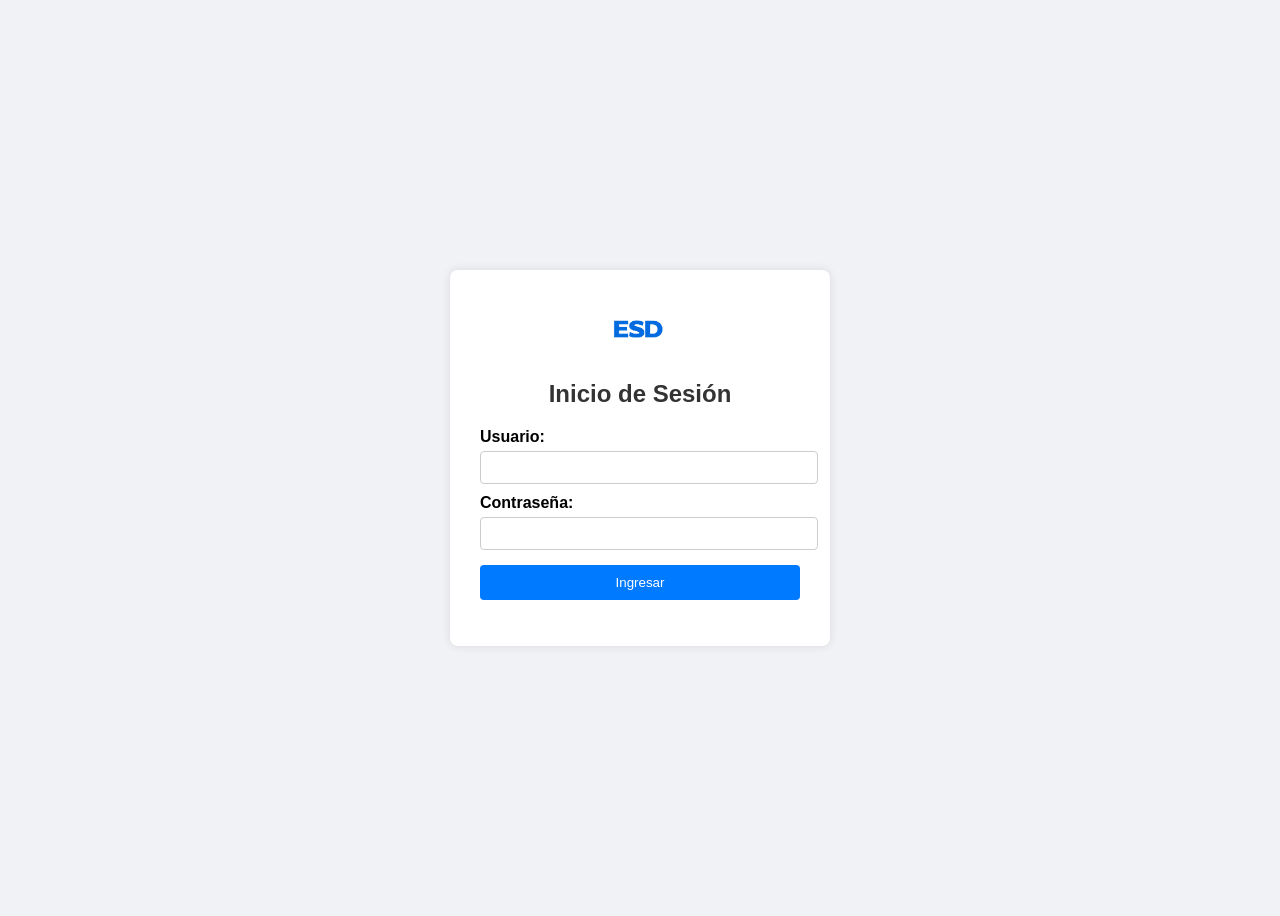
<file: index.html>
<!DOCTYPE html>
<html lang="es">
<head>
  <meta charset="UTF-8">
  <meta name="viewport" content="width=device-width, initial-scale=1.0">
  <title>Login - Sistema ESD</title>
  <link rel="stylesheet" href="css/estilos.css">
</head>
<body>
  <div class="login-container">
    <img src="img/logo-esd.png" alt="Logo ESD" class="logo">
    <h2>Inicio de Sesión</h2>
    <form id="loginForm">
      <label for="usuario">Usuario:</label>
      <input type="text" id="usuario" required>

      <label for="password">Contraseña:</label>
      <input type="password" id="password" required>

      <button type="submit">Ingresar</button>
    </form>
    <p id="mensaje"></p>
  </div>
  <script src="js/login.js"></script>
</body>
</html>
</file>
<file: css/estilos.css>
body {
    font-family: Arial, sans-serif;
    background: #f0f2f5;
    display: flex;
    justify-content: center;
    align-items: center;
    height: 100vh;
}

.login-container {
    background: #fff;
    padding: 30px;
    border-radius: 8px;
    box-shadow: 0 0 10px rgba(0, 0, 0, 0.1);
    width: 320px;
    text-align: center;
}

.logo {
    display: block;
    margin: 0 auto 10px auto;
    width: 120px;
}

h2 {
    color: #333;
    margin-bottom: 20px;
}

label {
    display: block;
    text-align: left;
    margin-top: 10px;
    font-weight: bold;
}

input {
    width: 100%;
    padding: 8px;
    margin-top: 5px;
    border: 1px solid #ccc;
    border-radius: 4px;
}

button {
    width: 100%;
    padding: 10px;
    margin-top: 15px;
    background: #007bff;
    color: white;
    border: none;
    border-radius: 4px;
    cursor: pointer;
}

button:hover {
    background: #0056b3;
}

#mensaje {
    text-align: center;
    margin-top: 15px;
    font-weight: bold;
}
</file>
